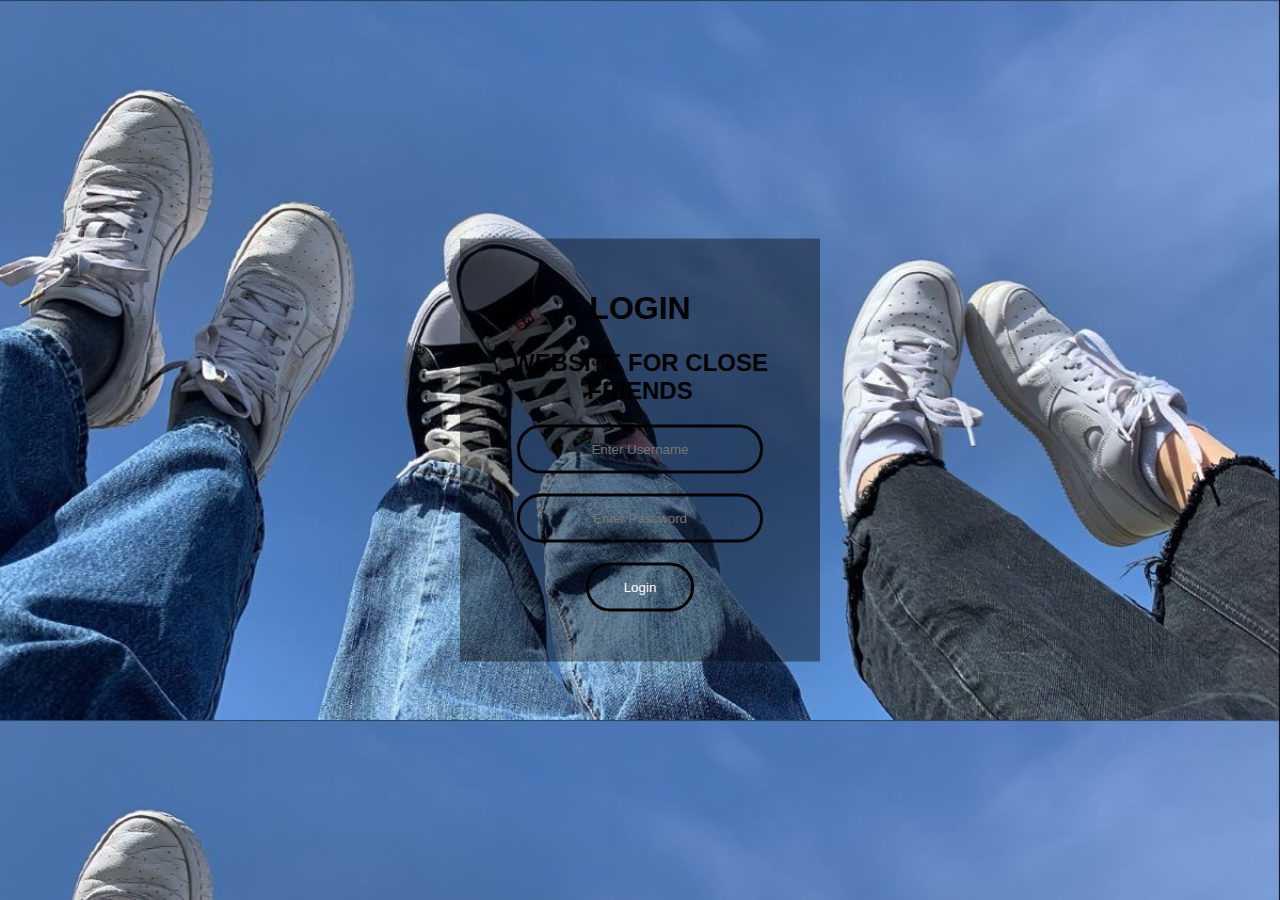
<file: index.html>
<!DOCTYPE html>
<html lan="en" and dir="Itr">
<head>
    <meta charset="utf-8">
    <title> Login Page</title>
    <link rel="stylesheet" href="style2.css">
    <script src ="login2.js"> </script>
    <link rel="icon" href="ikon.ico" type="image/x-icon"/>



</head>
<body>
<form class="box" action="index.html" method="">

<h1>
    login
</h1>
<h2>Website for close friends</h2>
<input type="text" name="" placeholder="Enter Username" id="username">
<input type="password" name="" placeholder="Enter Password" id="password">
<input type="submit" name="" value="Login"  onclick="validate()">




</form>


</body>



</html>
</file>
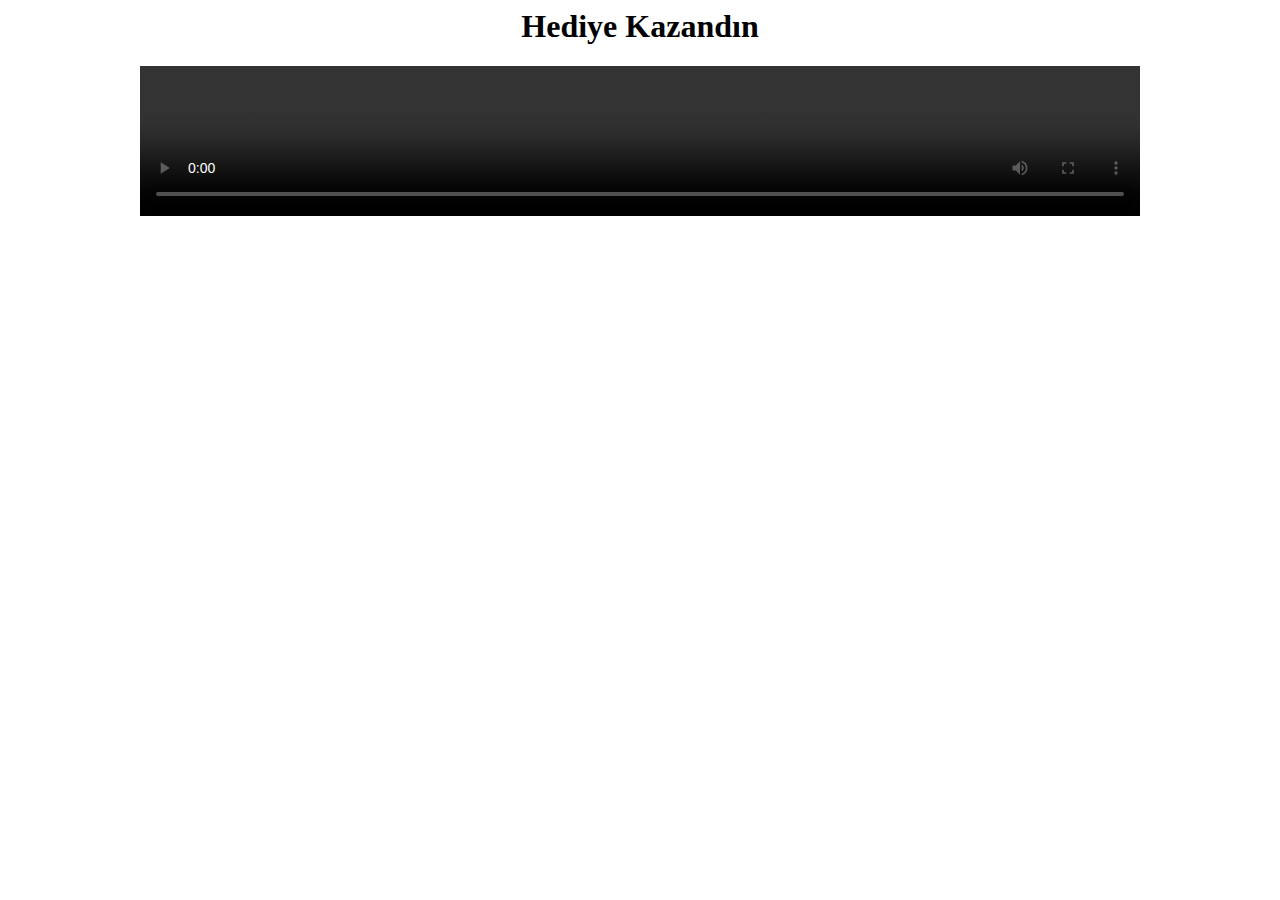
<file: login.html>
<html>
    <head>
        <title>Nahlandın</title>
        <link rel="stylesheet" href="style.css">   
    </head>


<body>
    <div class="wrapper">
            <h1 style="text-align: center;">Hediye Kazandın</h1>
            <video autoplay controls>
                <!--<source src="nahvideo.mp4" type="video/mp4">
                -->

            </video>

    </div>



</body>





</html>
</file>
<file: style2.css>
body{
    margin:0;
    padding:0;
    font-family: sans-serif;
    background: url(back.jpg);
    background-size: cover;
}
.box{
  width:300px;
  padding:30px;
  position: absolute;
  top:50%;
  left:50%;
  transform: translate(-50%,-50%);
  background:rgba(0,0,0,0.4);
  text-align:center;

}
.box h1
{
    color: black;
    text-transform: uppercase;
    font-weight: 700;
}
.box h2
{
    color: black;
    text-transform: uppercase;
    font-weight: 700;
}
.box input[type="text"],.box input[type="password"]
{
border: 0;
background: none;
display: block;
margin: 20px auto;
text-align: center;
border:3px solid black;
padding:14px 10px;
width:220px;
outline: none;
color: white;
border-radius: 24px;
transition:0.25px;
}

.box input[type="text"]:focus,.box input[type="password"]:focus{

width:270px;
border-color: green;

}
.box input[type="submit"]{


    border: 0;
background: none;
display: block;
margin: 20px auto;
text-align: center;
border:3px solid black;
padding:14px 35px;
outline: none;
color: white;
border-radius: 24px;
transition:0.25px;
cursor:pointer;
    
}
.box input[type="submit"]:hover{
    background: green;
}
</file>
<file: style.css>
.wrapper{
    margin: 0 auto;
    width: 1000px;
}


video {
    width: 100%;
}
</file>
